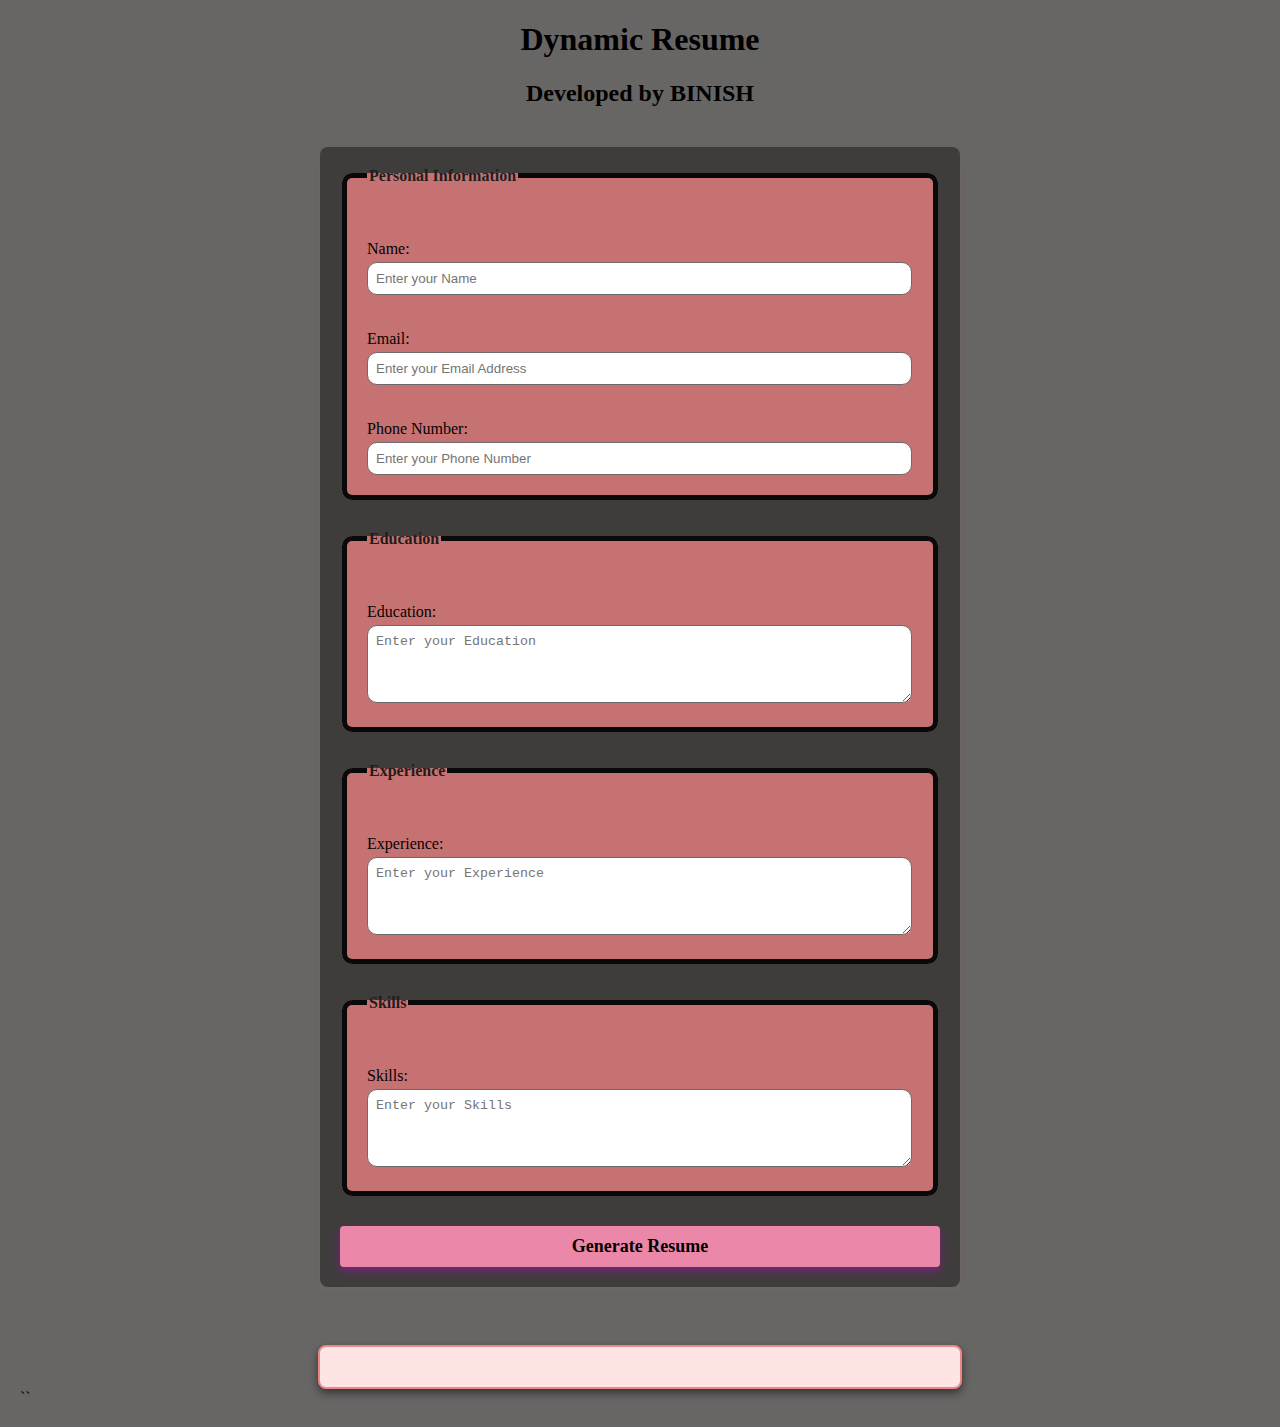
<file: milestone 3/index.html>
<!DOCTYPE html>
<html lang="en">
<head>
    <meta charset="UTF-8">
    <meta name="viewport" content="width=device-width, initial-scale=1.0">
    <title>Document</title>
    <link rel="stylesheet" href="style.css"> <!-- Assuming your CSS file is named style.css -->
</head>
<body>
    <h1>Dynamic Resume</h1>
    <h2>Developed by BINISH </h2>
    <form id="resume-form">
        <fieldset>
            <legend>Personal Information</legend>
            <label for="name">Name:</label>
            <input type="text" id="name" placeholder="Enter your Name" required>
            <label for="email">Email:</label>
            <input type="text" id="email" placeholder="Enter your Email Address" required>
            <label for="phone">Phone Number:</label>
            <input type="number" id="phone" placeholder="Enter your Phone Number" required>
        </fieldset>
        <fieldset>
            <legend>Education</legend>
            <label for="education">Education:</label>
            <textarea id="education" placeholder="Enter your Education" rows="4" required></textarea>
        </fieldset>
        <fieldset>
            <legend>Experience</legend>
            <label for="experience">Experience:</label>
            <textarea id="experience" placeholder="Enter your Experience" rows="4" required></textarea>
        </fieldset>
        <fieldset>
            <legend>Skills</legend>
            <label for="skills">Skills:</label>
            <textarea id="skills" placeholder="Enter your Skills" rows="4" required></textarea>
        </fieldset>
        <button type="submit"><b>Generate Resume</b></button>
    </form>
    <br>
    <!--dynamic resume-->
    <div id="resume-display" class="resume-display">
        <!--resume generated below-->
    </div>
    <script src="script.js"></script>
</body>
</html>
``
</file>
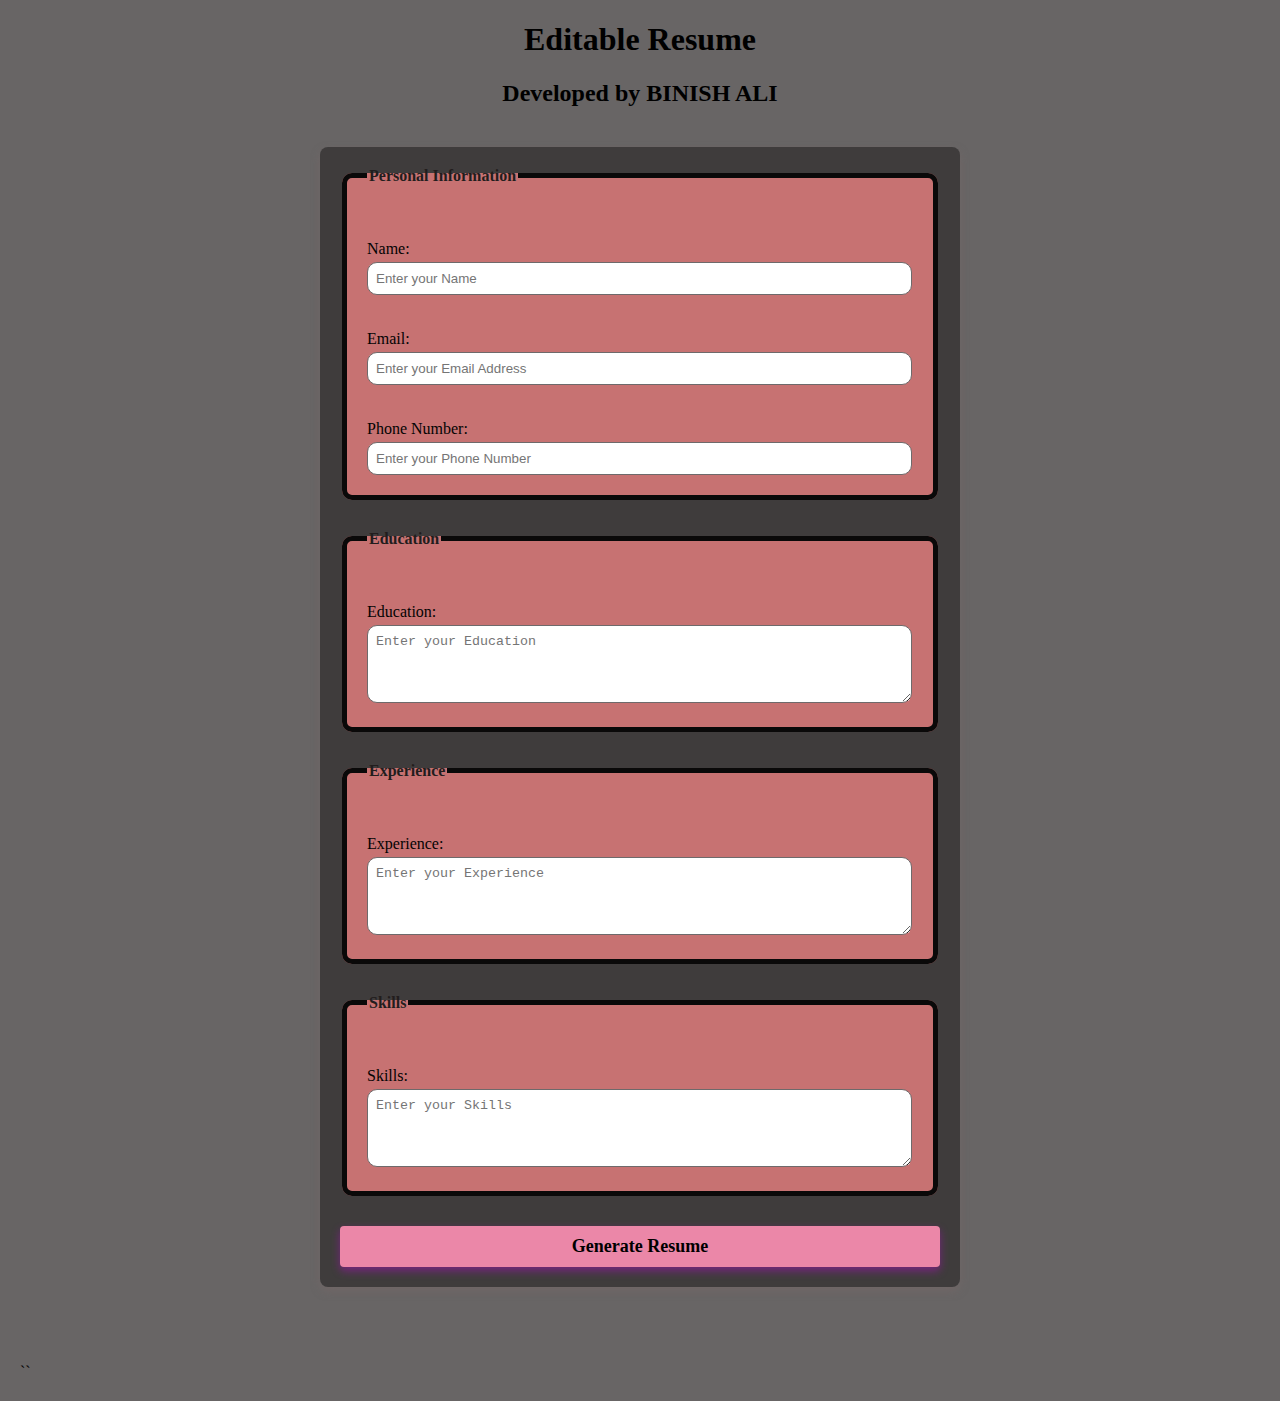
<file: milestone 4/index.html>
<!DOCTYPE html>
<html lang="en">
<head>
    <meta charset="UTF-8">
    <meta name="viewport" content="width=device-width, initial-scale=1.0">
    <title>Editable Resume Builder</title>
    <link rel="stylesheet" href="style.css"> <!-- Assuming your CSS file is named style.css -->
</head>
<body>
    <h1>Editable Resume</h1>
    <h2>Developed by BINISH ALI</h2>
    <form id="resume-form">
        <fieldset>
            <legend>Personal Information</legend>
            <label for="name">Name:</label>
            <input type="text" id="name" placeholder="Enter your Name" required>
            <label for="email">Email:</label>
            <input type="text" id="email" placeholder="Enter your Email Address" required>
            <label for="phone">Phone Number:</label>
            <input type="number" id="phone" placeholder="Enter your Phone Number" required>
        </fieldset>
        <fieldset>
            <legend>Education</legend>
            <label for="education">Education:</label>
            <textarea id="education" placeholder="Enter your Education" rows="4" required></textarea>
        </fieldset>
        <fieldset>
            <legend>Experience</legend>
            <label for="experience">Experience:</label>
            <textarea id="experience" placeholder="Enter your Experience" rows="4" required></textarea>
        </fieldset>
        <fieldset>
            <legend>Skills</legend>
            <label for="skills">Skills:</label>
            <textarea id="skills" placeholder="Enter your Skills" rows="4" required></textarea>
        </fieldset>
        <button type="submit"><b>Generate Resume</b></button>
    </form>
    <br>
    <!--dynamic and editable resume-->
    <div id="resume-display" contenteditable="true">
        <!--resume generated below-->
    </div>
    <script src="script.js"></script>
</body>
</html>
``
</file>
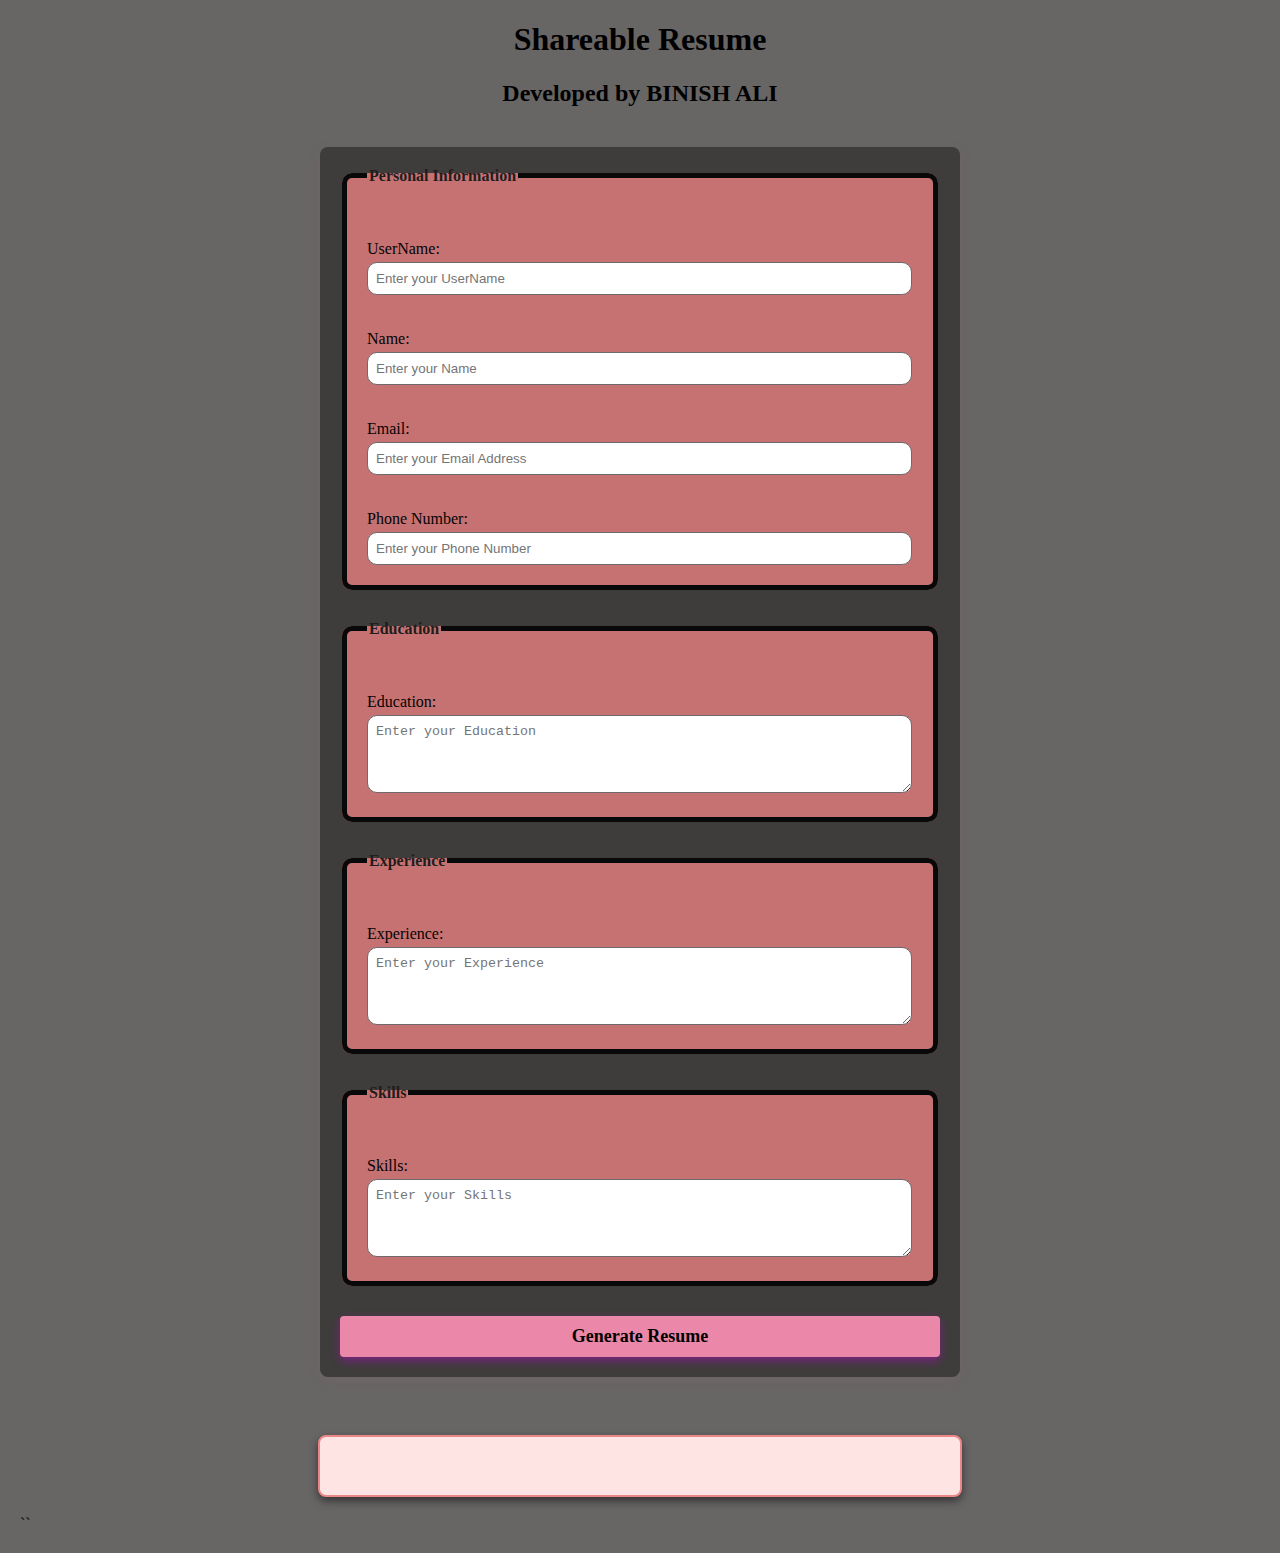
<file: milestone 5/index.html>
<!DOCTYPE html>
<html lang="en">
<head>
    <meta charset="UTF-8">
    <meta name="viewport" content="width=device-width, initial-scale=1.0">
    <title>shareable Resume</title>
    <link rel="stylesheet" href="style.css"> <!-- Assuming your CSS file is named style.css -->
</head>
<body>
    <h1>Shareable Resume</h1>
    <h2>Developed by BINISH ALI</h2>
    <form id="resume-form">
        <fieldset>
            <legend>Personal Information</legend>
            
            <label for="username">UserName:</label>
            <input type="text" id="username" placeholder="Enter your UserName" required>
            
            <label for="name">Name:</label>
            <input type="text" id="name" placeholder="Enter your Name" required>
            <label for="email">Email:</label>
            <input type="text" id="email" placeholder="Enter your Email Address" required>
            <label for="phone">Phone Number:</label>
            <input type="number" id="phone" placeholder="Enter your Phone Number" required>
        </fieldset>
        <fieldset>
            <legend>Education</legend>
            <label for="education">Education:</label>
            <textarea id="education" placeholder="Enter your Education" rows="4" required></textarea>
        </fieldset>
        <fieldset>
            <legend>Experience</legend>
            <label for="experience">Experience:</label>
            <textarea id="experience" placeholder="Enter your Experience" rows="4" required></textarea>
        </fieldset>
        <fieldset>
            <legend>Skills</legend>
            <label for="skills">Skills:</label>
            <textarea id="skills" placeholder="Enter your Skills" rows="4" required></textarea>
        </fieldset>
        <button type="submit"><b>Generate Resume</b></button>
    </form>
    <br>
    <!--shareable resume-->
    <div id="resume-display" contenteditable="true" class="resume-display">
        <!--resume generated below-->
    </div>

    <br>

    <!--section for shareable links-->
    <div id="shareable_link_container" style="display: none;">
        <h2>Shareable Link</h2>
        <p>Link to view and edit your resume:</p>
        <a href="#" id="shareable-link" target="_blank"></a>
        <br>
        <button id="download-pdf"><b>Download as PDF</b></button>
    </div>

    <script src="script.js"></script>
</body>
</html>
``
</file>
<file: milestone 3/style.css>
body {
    font-family: 'Times New Roman', Times, serif;
    margin: 20px;
    padding: 0;
    background-color: rgba(83, 80, 80, 0.877);
    }
    
    form {
    margin: 40px auto;
    background-color: #3b3939ec;
    border-radius: 8px;
    box-shadow: 0 4px 8px rgba(121, 103, 103, 0.5);
    padding: 20px;
    max-width: 600px;
    }
    
    h1 {
    text-align: center;
    color: black;
    }
    h2 {
        text-align: center;
        color: black;
    }
    
    fieldset {
    border: 5px solid rgb(10, 9, 9);
    border-radius: 10px;
    padding: 20px;
    margin-bottom: 30px;
    background-color: rgb(199, 114, 114);
    }
    
    legend {
    font-weight: bold;
    text-align: left;
    color: rgb(34, 29, 29);
    }
    
    label {
    display: block;
    margin-top: 35px;
    color: rgb(3, 3, 3);
    }
    
    input, textarea {
    margin-top: 4px;
    padding: 8px;
    width: calc(100% - 1px);
    border: 1px solid rgb(110, 106, 107);
    border-radius: 10px;
    box-sizing: border-box;
    }
    
    button {
    display: block;
    width: 100%;
    background-color: rgb(235, 135, 168);
    color: black;
    border: none;
    border-radius: 4px;
    box-shadow: 0 4px 8px hsla(295, 93%, 42%, 0.445);
    margin-top: 10px;
    font-size: 18px;
    font-family: 'Times New Roman', Times, serif;
    padding: 10px;
    cursor: pointer;
    }
    
    button:hover {
    color: rgb(255, 0, 0);
    }
    
    .resume-display {
    display: block;
    max-width: 600px;
    margin: auto;
    padding: 20px;
    border: 2px solid rgb(235, 135, 135);
    border-radius: 8px;
    background-color: rgb(255, 228, 228);
    box-shadow: 0 4px 8px rgba(0, 0, 0, 0.5);
    }
    
    .resume-display h2 {
    color: black;
    }
</file>
<file: milestone 4/style.css>
body {
    font-family: 'Times New Roman', Times, serif;
    margin: 20px;
    padding: 0;
    background-color: rgba(83, 80, 80, 0.877);
    }
    
    form {
    margin: 40px auto;
    background-color: #3b3939ec;
    border-radius: 8px;
    box-shadow: 0 4px 8px rgba(121, 103, 103, 0.5);
    padding: 20px;
    max-width: 600px;
    }
    
    h1 {
    text-align: center;
    color: black;
    }
    h2 {
        text-align: center;
        color: black;
    }
    
    fieldset {
    border: 5px solid rgb(10, 9, 9);
    border-radius: 10px;
    padding: 20px;
    margin-bottom: 30px;
    background-color: rgb(199, 114, 114);
    }
    
    legend {
    font-weight: bold;
    text-align: left;
    color: rgb(34, 29, 29);
    }
    
    label {
    display: block;
    margin-top: 35px;
    color: rgb(3, 3, 3);
    }
    
    input, textarea {
    margin-top: 4px;
    padding: 8px;
    width: calc(100% - 1px);
    border: 1px solid rgb(110, 106, 107);
    border-radius: 10px;
    box-sizing: border-box;
    }
    
    button {
    display: block;
    width: 100%;
    background-color: rgb(235, 135, 168);
    color: black;
    border: none;
    border-radius: 4px;
    box-shadow: 0 4px 8px hsla(295, 93%, 42%, 0.445);
    margin-top: 10px;
    font-size: 18px;
    font-family: 'Times New Roman', Times, serif;
    padding: 10px;
    cursor: pointer;
    }
    
    button:hover {
    color: rgb(255, 0, 0);
    }
    
    .resume-display {
    display: block;
    max-width: 600px;
    margin: auto;
    padding: 20px;
    border: 2px solid rgb(235, 135, 135);
    border-radius: 8px;
    background-color: rgb(255, 228, 228);
    box-shadow: 0 4px 8px rgba(0, 0, 0, 0.5);
    /*making resume the editable*/
    outline: none;
    }
    
    .resume-display h2 {
    color: black;
    }
</file>
<file: milestone 5/style.css>
body {
    font-family: 'Times New Roman', Times, serif;
    margin: 20px;
    padding: 0;
    background-color: rgba(83, 80, 80, 0.877);
    }
    
    form {
    margin: 40px auto;
    background-color: #3b3939ec;
    border-radius: 8px;
    box-shadow: 0 4px 8px rgba(121, 103, 103, 0.5);
    padding: 20px;
    max-width: 600px;
    }
    
    h1 {
    text-align: center;
    color: black;
    }
    h2 {
        text-align: center;
        color: black;
    }
    
    fieldset {
    border: 5px solid rgb(10, 9, 9);
    border-radius: 10px;
    padding: 20px;
    margin-bottom: 30px;
    background-color: rgb(199, 114, 114);
    }
    
    legend {
    font-weight: bold;
    text-align: left;
    color: rgb(34, 29, 29);
    }
    
    label {
    display: block;
    margin-top: 35px;
    color: rgb(3, 3, 3);
    }
    
    input, textarea {
    margin-top: 4px;
    padding: 8px;
    width: calc(100% - 1px);
    border: 1px solid rgb(110, 106, 107);
    border-radius: 10px;
    box-sizing: border-box;
    }
    
    button {
    display: block;
    width: 100%;
    background-color: rgb(235, 135, 168);
    color: black;
    border: none;
    border-radius: 4px;
    box-shadow: 0 4px 8px hsla(295, 93%, 42%, 0.445);
    margin-top: 10px;
    font-size: 18px;
    font-family: 'Times New Roman', Times, serif;
    padding: 10px;
    cursor: pointer;
    }
    
    button:hover {
    color: rgb(255, 0, 0);
    }
    
    .resume-display {
    display: block;
    max-width: 600px;
    margin: auto;
    padding: 20px;
    border: 2px solid rgb(235, 135, 135);
    border-radius: 8px;
    background-color: rgb(255, 228, 228);
    box-shadow: 0 4px 8px rgba(0, 0, 0, 0.5);
    /*making resume the editable*/
    outline: none;
    }
    
    .resume-display h2 {
    color: black;
    }
</file>
